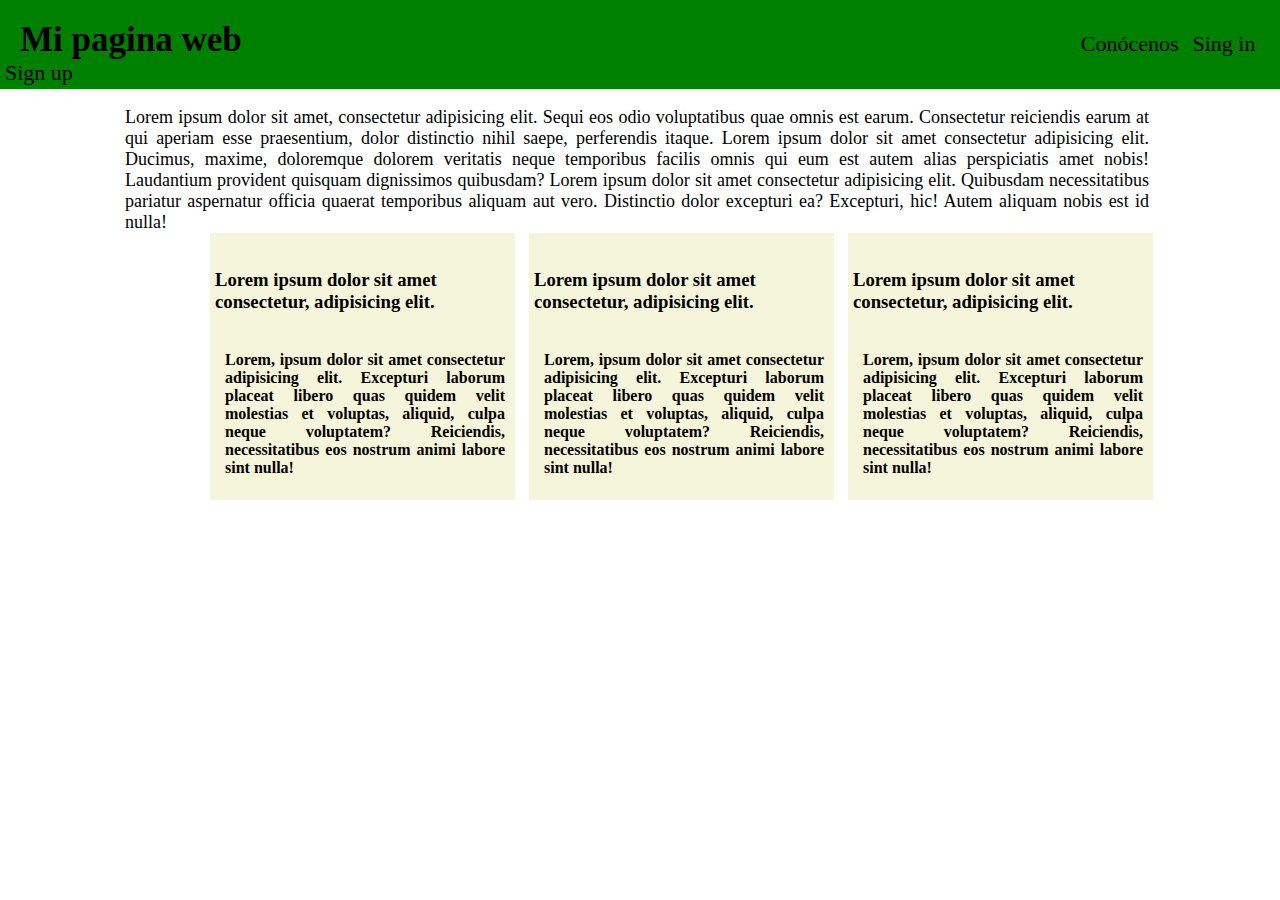
<file: 2da_practica/index.html>
<!DOCTYPE html>
<html lang="en">

<head>
    <meta charset="UTF-8">
    <meta http-equiv="X-UA-Compatible" content="IE=edge">
    <meta name="viewport" content="width=device-width, initial-scale=1.0">
    <title>Document</title>
    <link rel="stylesheet" href="style.css">

</head>

<body>
    <nav>
        <h1><a href="http://127.0.0.1:5500/2da_practica/"> Mi pagina web</a></h1>


        <div class="menu">
            <ul>
                <li><a href="#">Conócenos</a> </li>
                <li><a href="#">Sing in</a></li>
                <li><a href="#">Sign up</a></li>
            </ul>



        </div>
    </nav>
    <section class="texto">
        <p> Lorem ipsum dolor sit amet, consectetur adipisicing elit. Sequi eos odio voluptatibus quae omnis est earum.
        Consectetur reiciendis earum at qui aperiam esse praesentium, dolor distinctio nihil saepe, perferendis itaque.
        Lorem ipsum dolor sit amet consectetur adipisicing elit. Ducimus, maxime, doloremque dolorem veritatis neque
        temporibus facilis omnis qui eum est autem alias perspiciatis amet nobis! Laudantium provident quisquam
        dignissimos quibusdam? Lorem ipsum dolor sit amet consectetur adipisicing elit. Quibusdam necessitatibus
        pariatur aspernatur officia quaerat temporibus aliquam aut vero. Distinctio dolor excepturi ea? Excepturi, hic!
        Autem aliquam nobis est id nulla!</p>
    </section>

    <div class="cuadros">
        <ul>
            <li>
                <h3> 
                    Lorem ipsum dolor sit amet consectetur, adipisicing elit. 
                </h3>
                <h4>Lorem, ipsum dolor sit amet consectetur adipisicing elit. Excepturi laborum placeat libero quas quidem velit molestias et voluptas, aliquid, culpa neque voluptatem? Reiciendis, necessitatibus eos nostrum animi labore sint nulla!</h4>
             
              
            </li>
            <li>
                <h3> Lorem ipsum dolor sit amet consectetur, adipisicing elit. </h3>
                <h4>Lorem, ipsum dolor sit amet consectetur adipisicing elit. Excepturi laborum placeat libero quas quidem velit molestias et voluptas, aliquid, culpa neque voluptatem? Reiciendis, necessitatibus eos nostrum animi labore sint nulla!</h4>
            </li>
            <li>
                <h3>Lorem ipsum dolor sit amet consectetur, adipisicing elit. </h3>
                <h4>Lorem, ipsum dolor sit amet consectetur adipisicing elit. Excepturi laborum placeat libero quas quidem velit molestias et voluptas, aliquid, culpa neque voluptatem? Reiciendis, necessitatibus eos nostrum animi labore sint nulla!</h4>
            </li>
        </ul>



    </div>





</body>

</html>
</file>
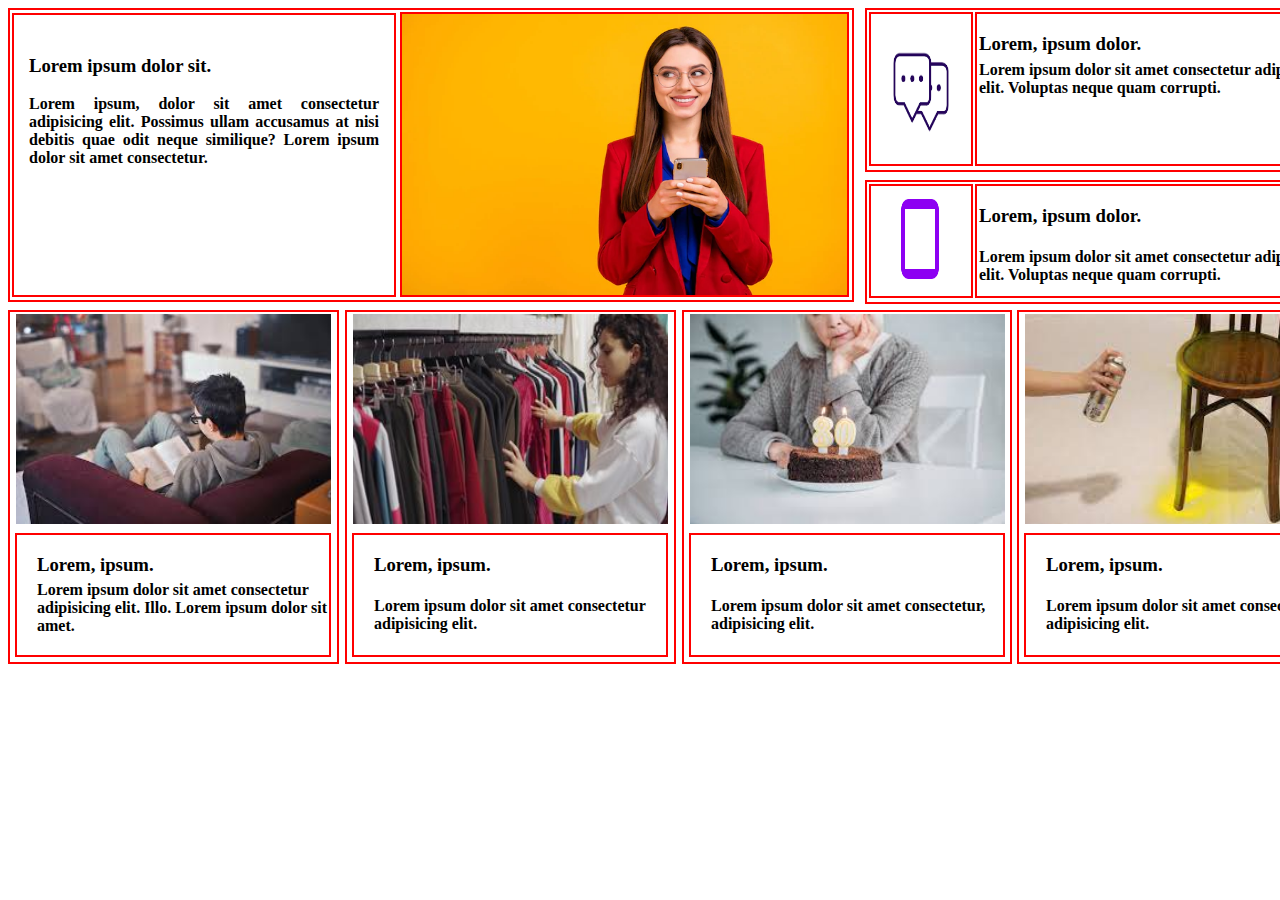
<file: 3era_practica/index.html>
<!DOCTYPE html>
<html lang="en">
<head>
    <meta charset="UTF-8">
    <meta http-equiv="X-UA-Compatible" content="IE=edge">
    <meta name="viewport" content="width=device-width, initial-scale=1.0">
    <title>Document</title>
    <link rel="stylesheet" href="style.css">
</head>
<body>
    <div class="parte1">
        <ul>
            <li id="li-1"> <h3>Lorem ipsum dolor sit.</h3><h4>Lorem ipsum, dolor sit amet consectetur adipisicing elit. Possimus ullam accusamus at nisi debitis quae odit neque similique? Lorem ipsum dolor sit amet consectetur.</h4> </li>
            <li id="li-2" ><img id="imagen-1" src="/3era_practica/img/senora-positiva-usa-mirada-telefono-celular_274222-24648.webp" alt=""></li>
        </ul>


    </div>
    <div class="parte2">
        <ul id="lista-2">
            <li class="contact"><img id="logo-contacto" src="/3era_practica/img/logo-1.png" alt=""></li>
            <li class="texto-logo"><h3> Lorem, ipsum dolor.</h3> <h4>Lorem ipsum dolor sit amet consectetur adipisicing elit. Voluptas neque quam corrupti. </h4></li>
        </ul>
    </div>


    <div class="parte3">
        <ul id="lista-3">
            <li class="telefono"><img id="telefono-contacto" src="/3era_practica/img/telefono.png" alt=""></li>
            <li class="texto-telefono"><h3> Lorem, ipsum dolor.</h3> <h4>Lorem ipsum dolor sit amet consectetur adipisicing elit. Voluptas neque quam corrupti. </h4></li>
        </ul>
    </div>
    <div class="parte4">
        <div class="contenedor1">
            <img id="sillon" src="/3era_practica/img/1.jpg" alt="">
            <div class="contenedor-texto"><h3>Lorem, ipsum.</h3><h4>Lorem ipsum dolor sit amet consectetur adipisicing elit. Illo. Lorem ipsum dolor sit amet.</h4>
</div>
        </div>
        <div class="contenedor2">
            <img id="ropa" src="/3era_practica/img/ropa.jpg" alt="">
            <div class="contenedor-texto"><h3>Lorem, ipsum.</h3><h4>Lorem ipsum dolor sit amet consectetur adipisicing elit.</h4></div>
        

        </div>
        <div class="contenedor3">
            <img id="pastel" src="/3era_practica/img/pasteljpg.jpg" alt="">
            <div class="contenedor-texto"><h3>Lorem, ipsum.</h3><h4>Lorem ipsum dolor sit amet consectetur, adipisicing elit.</h4></div>

        </div>
        <div class="contenedor4">
            <img id="pintura" src="/3era_practica/img/pintura.jpg" alt="">
            <div class="contenedor-texto"><h3>Lorem, ipsum.</h3><h4>Lorem ipsum dolor sit amet consectetur, adipisicing elit.</h4></div>

        </div>

    </div>

</body>
</html>
</file>
<file: 2da_practica/style.css>
nav {

    width: 100%;
    height: 89px;
    background-color: green;


}

body {
    margin: 0px;


}

h1 {
   

    margin: 0px 20px;
    padding-top: 20px;
    font-size: 35px;

    display: inline-block;

}
h1 a{
    color: black;
    text-decoration: none;
}
h1 a:hover{
    color: #fff;
}

div.menu,
div.menu ul,
div.menu li {
    display: inline;


}

div.menu {
    margin-left: 770px;



}

div.menu a {
    font-size: 22px;
    text-decoration: none;

    color: black;
    margin: 5px;



}

div.menu a:hover {
    color: white;
}

section.texto {
    display: block;
    width: 80%;
    height: 50px;
    margin-left: 125px;
    text-align: justify;
    margin-top: 10px;
}
section.texto p{
    font-size: large;
}

div.cuadros {
    margin-left: 80px;
}

div.cuadros,
div.cuadros ul,
div.cuadros li {
    display: inline-block;
    margin-left: 10px;



}

div.cuadros li {
    padding-left: 5px;
    overflow: hidden;
    text-align: left;
    padding-top: 17px;
    margin-top: 60px;
    text-decoration: none;
    display: inline-block;
    width: 300px;
    height: 250px;
    background-color: beige;



}


div.cuadros ul {
    margin-left: 150px;
}

h3 {

    display: inline-block;

}

h4 {
    text-align: justify;
    margin: 20px 10px;
}
</file>
<file: 3era_practica/style.css>
div.parte1 ul li {
    display: inline-block;
    width: 380px;
    height: 280px;
    background-color: white;
    border: red 2px solid;

}

ul {
    padding: 0px 0px;
    margin: 2px 2px;
    display: inline-block;
    
    
}

div.parte1 ul li img#imagen-1 {
    position: absolute;
    
    width: 445px;
    height: 281px;
    margin-top: 0px;
    
}
div.parte1 ul li#li-2{
    display: inline-block;
    width: 445px;
    height: 281px;

}
div.parte1 {
   position: absolute;

    width: 842px;
    height: 290px;
    border: red solid 2px;
}
li#li-1 h3{
     margin-top: 40px;
    margin-left: 15px;
    position: absolute;
    display:inline-block;
}
li#li-1 h4{
    text-align: justify;
    margin-left: 15px;
    margin-top: 80px;
    width: 350px;
    position: absolute;
    display:inline-block;
    
}
div.parte2{
    margin-left: 15px;
   
    display: inline-block;
    width: 480px;
    height: 160px;
    border: red 2px solid;
    position: absolute;
    left: 850px;

}
.contact, .logo-1{
    display: inline-block;
   
}
ul#lista-2, ul#lista-2 li{
  
 
    display: inline-block;
    text-decoration: none;

}


.contact{
    width: 100px;
    height: 150px;
    border: red solid 2px;

}
img#logo-contacto{
    margin-left: 20px;
    margin-top: 28px;
    align-items: center;
    width: 60px;
    height: 100px;
}
li.texto-logo {
    margin-left: 2px;
    position: absolute;
    bottom: 4px;
    display:inline-block ;
    width: 364px;
    height: 150px;
    border: red 2px solid;
}
li.texto-logo h3{
    display: inline-block;
    margin-left: 2px;
    margin-bottom: 2px;
}
li.texto-logo h4{
    margin-top: 4px;
    margin-left: 2px;
}



div.parte3{
 
    position: absolute;
    top: 180px;
    left: 850px;

    margin-left: 15px;
    width: 480px;
    height: 120px;
    border: red 2px solid;
    

}
img#telefono-contacto{
    width: 60px;
    height: 80px;
    margin-top: 13px;
    margin-left: 19px; 


}
.telefono{
    width: 100px;
    height: 110px;
    border: red 2px solid;
    position: absolute;
    bottom: 4px;
}

ul#lista-3, ul#lista-3 li{
  
 
    display: inline-block;
    text-decoration: none;

}
.texto-telefono {
   
    width: 364px;
    height:110px;
    border: red solid 2px;
    position: absolute;
   left: 108px;
   bottom: 4px;

}
.texto-telefono h3,h4{
    margin-left: 2px;
}
.contenedor1{
    width: 327px;
    height: 350px;
    border: red 2px solid;
    position: absolute;
    top: 310px;


}
.contenedor2{
    width: 327px;
    height: 350px;
    border: red 2px solid;
    position: absolute;
    top: 310px;
  left: 345px;


}
.contenedor3{
    width: 326px;
    height: 350px;
    border: red 2px solid;
    position: absolute;
    top: 310px;
  left: 682px;


}
.contenedor4{
    width: 326px;
    height: 350px;
    border: red 2px solid;
    position: absolute;
    top: 310px;
  left: 1017px;


}
img#sillon{
    width: 315px;
    display: inline-block;
    margin-left:6px ;
    margin-top: 2px;

}

.contenedor1 .contenedor-texto{
    position: absolute;
    bottom: 5px;
    left: 5px;
 
    width: 312px;
    height: 120px;

    border: red solid 2px;
}
.contenedor1 .contenedor-texto h4, h3{
    margin-left: 20px;
    margin-bottom: 2px;
   

}
.contenedor1 .contenedor-texto h4{
    margin-top: 5px;
    
   
}
img#ropa{
    width: 315px;
    height: 210px;
    margin-left:6px ;
    margin-top: 2px;

}
.contenedor2 .contenedor-texto {

    position: absolute;
    bottom: 5px;
    left: 5px;
 
    width: 312px;
    height: 120px;

    border: red solid 2px;

}
.contenedor2 .contenedor-texto h4, h3{
    margin-left: 20px;
    margin-bottom: 2px;
   

}



img#pastel{
    width: 315px;
    height: 210px;
    margin-left:6px ;
    margin-top: 2px;

}
.contenedor3 .contenedor-texto {

    position: absolute;
    bottom: 5px;
    left: 5px;
 
    width: 312px;
    height: 120px;

    border: red solid 2px;

}
.contenedor3 .contenedor-texto h4, h3{
    margin-left: 20px;
    margin-bottom: 2px;
   

}


img#pintura{
    width: 315px;
    height: 210px;
    margin-left:6px ;
    margin-top: 2px;

}
.contenedor4 .contenedor-texto {

    position: absolute;
    bottom: 5px;
    left: 5px;
 
    width: 312px;
    height: 120px;

    border: red solid 2px;

}
.contenedor4 .contenedor-texto h4, h3{
    margin-left: 20px;
    margin-bottom: 2px;
   

}
</file>
